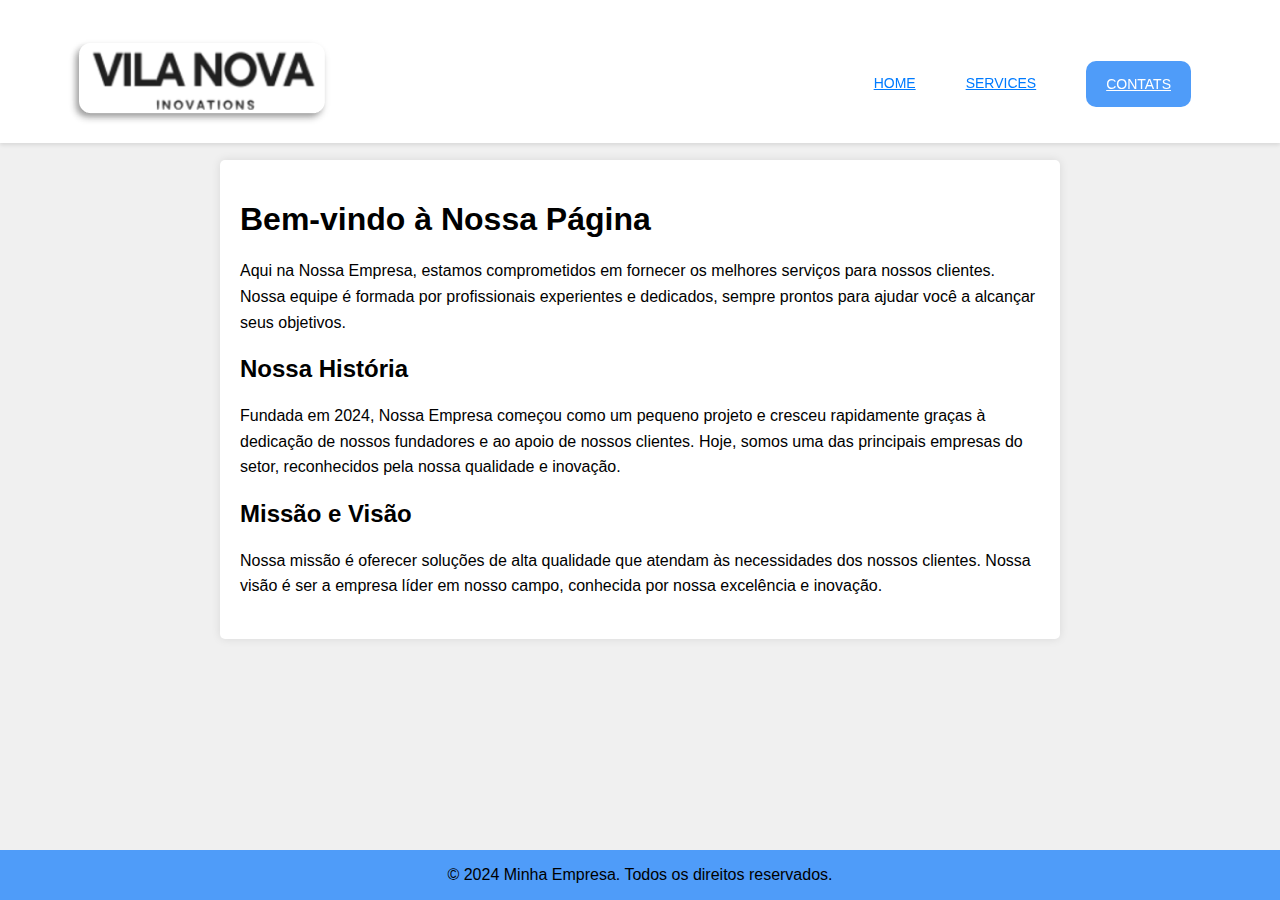
<file: projeto/about.html>
<!DOCTYPE html>
<html lang="pt-BR">
<head>
    <meta charset="UTF-8">
    <meta name="viewport" content="width=device-width, initial-scale=1.0">
    <title>Sobre nós</title>
    <style>
       

/*stup2*/

.Container.Logo {
    width: auto;
    height: 50px;
    max-width: 100%;
    margin-bottom: 15px;
    margin-top: 10px;
}



p{
    color: #000;
}
.Container{
    max-width:1400px; 
    margin: o auto;
    padding: 0 5%;
}



.btn{ 
    background-color: #4f9cf9;
    color: #fff;
    padding: 15px 20px;
    border-radius: 10px;
    display: inline-block;
    transition: 0.2s;
}

.btn.animate-btn{
    animation: animate-outline 1s ease-out infinite;
}

.btn:hover{
    background: color #3595db;

}

@keyframes animate-outline {
    from{
        outline: 0px solid #4f9bf98a;
    }
    to{
        outline: 15px solid #fff;
    }
    
}


header{
    background-position: center;
    background-size: cover;
    background-attachment: fixed;

}


nav{
    display: flex;
    align-items: center;
    justify-content: space-between;
    padding-top: 30px;
}
nav ul{
    display: flex;
    align-items: center;
}

nav ul a{
    font-style: normal;
    color:#007bff;
    margin: 0 25px;
    text-transform: uppercase;
    font-size: 14px;
    display: block;

}
nav ul a:not(.btn)::after{
    content: "";
    background-color: turquoise;
    height: 3px;
    width: 0%;
    display: block;
    margin: 0 auto;
    transition: 0.3s;
}
nav ul a:hover::after{
    width: 100%;
}

.banner{
    display: flex;
    justify-content: center;
}



.banner .banner-text h1{
        font-size: 80px;
        color:#fff;

}
.banner .banner-text p{
    font-size: 20px;
    color:white;
    font-weight: lighter;
    margin: 18px 0;
}
body {
            font-family: Arial, sans-serif;
            background-color: #f0f0f0;
            margin: 0;
            padding-top: 60px; /* Espaço para a barra superior fixa */
        }
        .navbar {
            background-color: #fff;
            color: #fff;
            position: fixed;
            top: -5px;
            width: 100%;
            padding: 10px 0;
            text-align: center;
            box-shadow: 0 2px 4px rgba(0, 0, 0, 0.1);
            z-index: 1000;
        }
        .content-container {
            margin-top: 10px;
            max-width: 800px;
            margin: 100px auto;
            padding: 20px;
            background-color: #fff;
            border-radius: 5px;
            box-shadow: 0 0 10px rgba(0, 0, 0, 0.1);
        }
        .content-container h1 {
            margin-bottom: 20px;
        }
        .content-container p {
            line-height: 1.6;
            margin-bottom: 20px;
        }
        .footer {
            background-color: #4f9cf9;
            color: #fff;
            text-align: center;
            color: #fff;
            position: fixed;
            width: 100%;
            bottom: 0;
        }
    </style>
</head>
<body>
        <div class="navbar">
            <header style="background-image: url('');">
    
                <div class="Container">
                    <nav>
                        <a href="index.html">
                          <img src="novacelso.png" alt="Logo">  
                        </a>
                        <ul class="ul">
                            <a href="index.html">Home</a>
                            <a href="services.html">services</a>
                            <a class="btn"
                            href="contats.html">contats</a>
                        </ul>
                    </nav>
            <section class="banner">
                <div class="banner-text">
                </div>
            
        </div>
       
    </div>
    <div class="content-container">
        <h1>Bem-vindo à Nossa Página</h1>
        <p>
            Aqui na Nossa Empresa, estamos comprometidos em fornecer os melhores serviços para nossos clientes. Nossa equipe é formada por profissionais experientes e dedicados, sempre prontos para ajudar você a alcançar seus objetivos.
        </p>
        <h2>Nossa História</h2>
        <p>
            Fundada em 2024, Nossa Empresa começou como um pequeno projeto e cresceu rapidamente graças à dedicação de nossos fundadores e ao apoio de nossos clientes. Hoje, somos uma das principais empresas do setor, reconhecidos pela nossa qualidade e inovação.
        </p>
        <h2>Missão e Visão</h2>
        <p>
            Nossa missão é oferecer soluções de alta qualidade que atendam às necessidades dos nossos clientes. Nossa visão é ser a empresa líder em nosso campo, conhecida por nossa excelência e inovação.
        </p>
    </div>
    <div class="footer">
        <p>© 2024 Minha Empresa. Todos os direitos reservados.</p>
    </div>
</body>
</html>
</file>
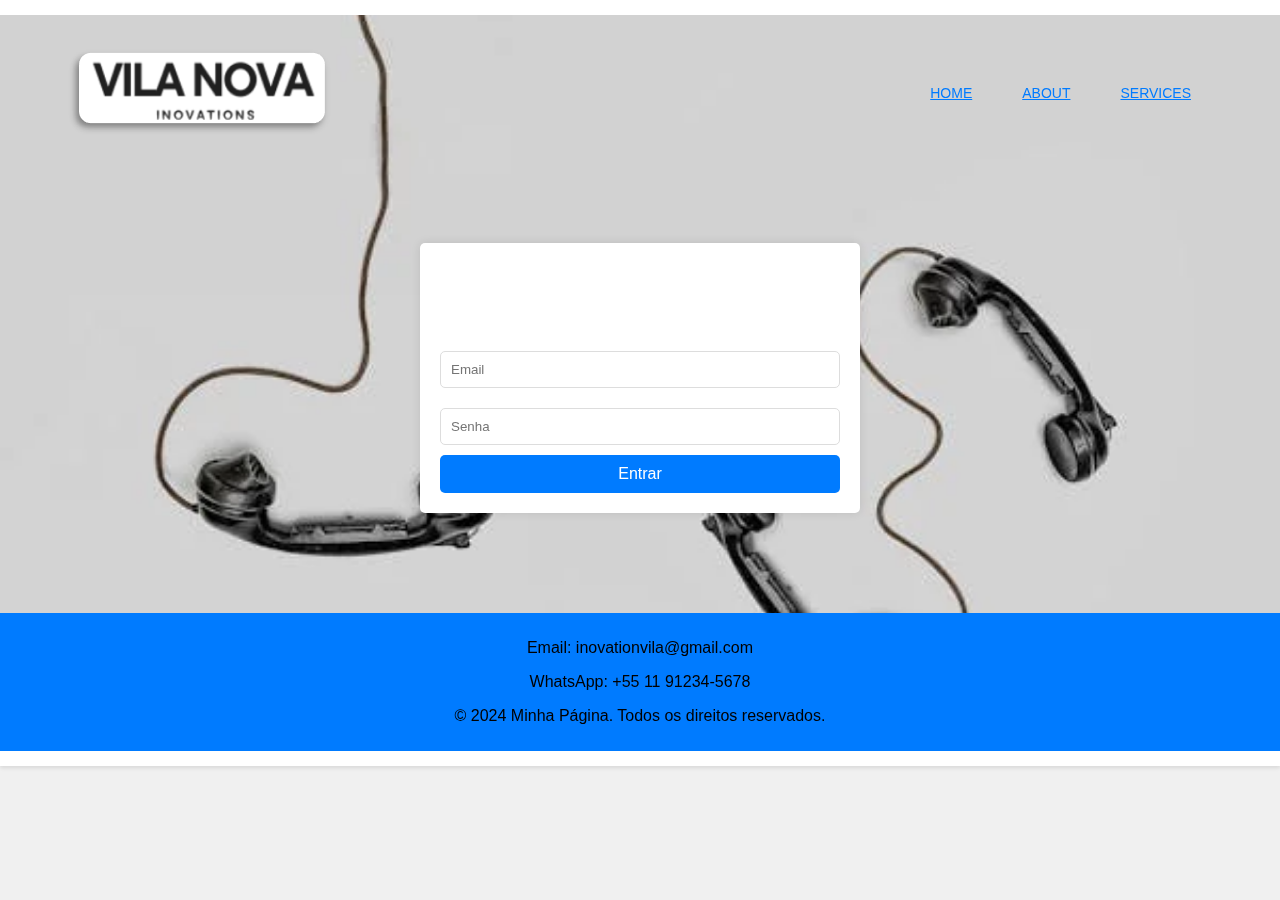
<file: projeto/contats.html>
<!DOCTYPE html>
<html lang="pt-BR">
<head>
    <meta charset="UTF-8">
    <meta name="viewport" content="width=device-width, initial-scale=1.0">
    <title>Página de Contato</title>
    <style>
       

/*stup2*/

.Container.Logo {
    width: auto;
    height: 50px;
    max-width: 100%;
}



p{
    color: #000;
}
.Container{
    max-width:1400px; 
    margin: o auto;
    padding: 0 5%;
}



.btn{ 
    background-color: #4f9cf9;
    color: #000;
    padding: 15px 20px;
    border-radius: 10px;
    display: inline-block;
    transition: 0.2s;
}

.btn.animate-btn{
    animation: animate-outline 1s ease-out infinite;
}

.btn:hover{
    background: color #3595db;

}

@keyframes animate-outline {
    from{
        outline: 0px solid #4f9bf98a;
    }
    to{
        outline: 15px solid #fff;
    }
    
}


header{
    background-position: center;
    background-size: cover;
    background-attachment: fixed;

}


nav{
    display: flex;
    align-items: center;
    justify-content: space-between;
    padding-top: 30px;
}
nav ul{
    display: flex;
    align-items: center;
}

nav ul a{
    font-style: normal;
    color:#007bff;
    margin: 0 25px;
    text-transform: uppercase;
    font-size: 14px;
    display: block;

}
nav ul a:not(.btn)::after{
    content: "";
    background-color: turquoise;
    height: 3px;
    width: 0%;
    display: block;
    margin: 0 auto;
    transition: 0.3s;
}
nav ul a:hover::after{
    width: 100%;
}

.banner{
    display: flex;
    justify-content: center;
}



.banner .banner-text h1{
        font-size: 80px;
        color:#fff;

}
.banner .banner-text p{
    font-size: 20px;
    color:white;
    font-weight: lighter;
    margin: 18px 0;
}

        body {
            font-family: Arial, sans-serif;
            background-color: #f0f0f0;
            margin: 0;
            padding-top: 60px; /* Espaço para a barra superior fixa */
        }
        .navbar {
            background-color: #fff;
            color: #fff;
            position: fixed;
            top: 0;
            width: 100%;
            padding: 15px 0;
            text-align: center;
            box-shadow: 0 2px 4px rgba(0, 0, 0, 0.1);
            z-index: 1000;
        }
        .login-container {
            background-color: #fff;
            padding: 20px;
            border-radius: 5px;
            box-shadow: 0 0 10px rgba(0, 0, 0, 0.1);
            width: 100%;
            max-width: 400px;
            margin: 100px auto; /* Centraliza verticalmente */
            text-align: center;
        }
        .login-container h1 {
            margin-bottom: 20px;
        }
        .login-container input[type="text"],
        .login-container input[type="email"],
        .login-container input[type="password"] {
            width: 100%;
            padding: 10px;
            margin: 10px 0;
            border: 1px solid #ddd;
            border-radius: 5px;
            box-sizing: border-box;
        }
        .login-container button {
            width: 100%;
            padding: 10px;
            background-color: #007bff;
            border: none;
            border-radius: 5px;
            color: #fff;
            font-size: 16px;
            cursor: pointer;
        }
        .login-container button:hover {
            background-color: #0056b3;
        }
        .footer {
            background-color:#007bff;
            color: #fff;
            text-align: center;
            padding: 10px 0;
        }
    </style>
</head>
<body>
    <div class="navbar">
        <header style="background-image: url('img/contacto.png');">

            <div class="Container">
                <nav>
                    <a href="index.html">
                      <img src="novacelso.png" alt="Logo">  
                    </a>
                    <ul class="ul">
                        <a href="index.html">Home</a>
                        <a href="about.html">about</a>
                        <a href="services.html">services</a>
                    </ul>
                </nav>
        <section class="banner">
            <div class="banner-text">
            </div>
        
    </div>
    <div class="login-container">
        <h1>Login</h1>
        <form action="/login" method="POST">
            <input type="email" name="email" placeholder="Email" required>
            <input type="password" name="password" placeholder="Senha" required>
            <button type="submit">Entrar</button>
        </form>
    </div>
    <div class="footer">
        <p>Email: inovationvila@gmail.com</p>
        <p>WhatsApp: +55 11 91234-5678</p>
        <p>© 2024 Minha Página. Todos os direitos reservados.</p>
    </div>
</body>
</html>
</file>
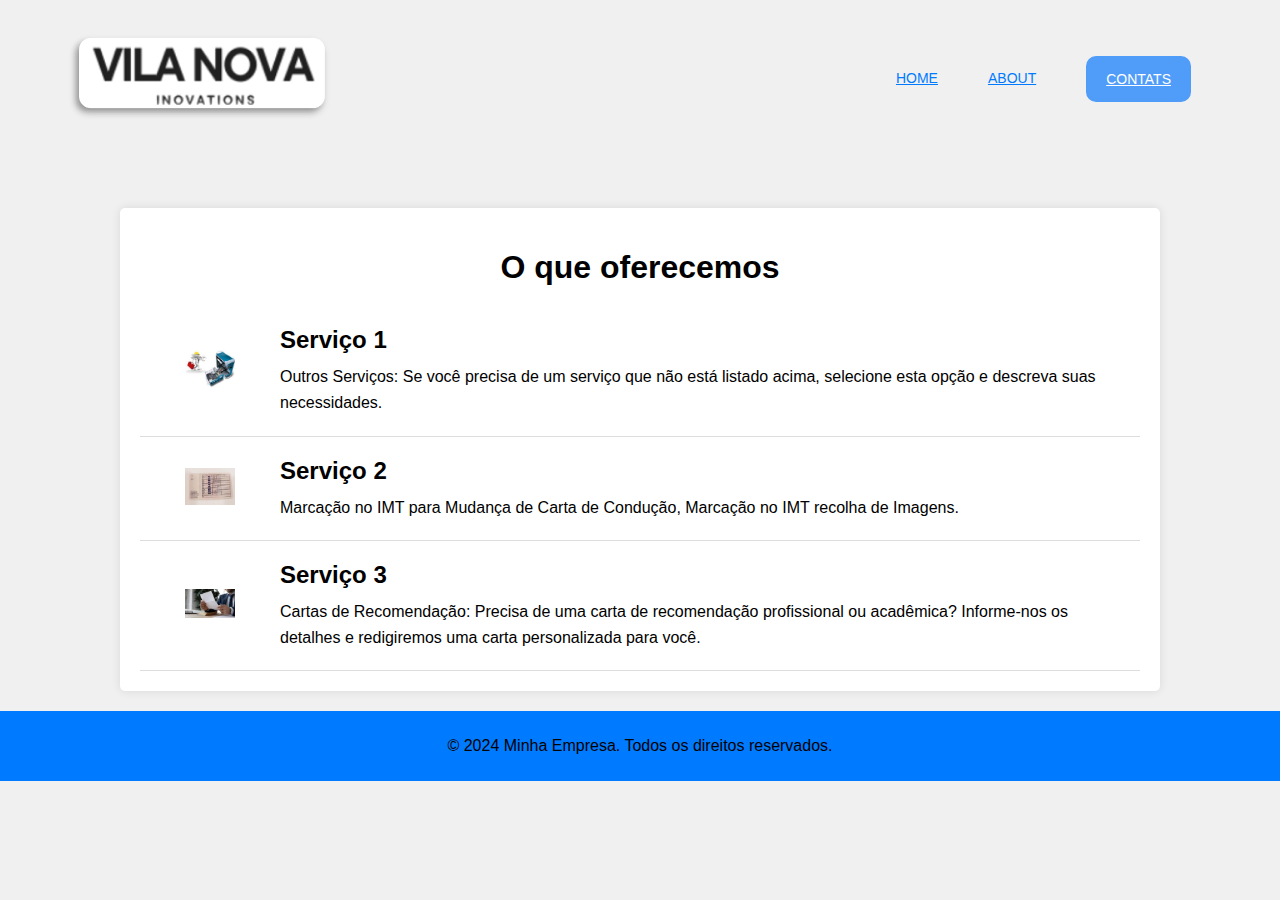
<file: projeto/services.html>
<!DOCTYPE html>
<html lang="pt-BR">
<head>
    <meta charset="UTF-8">
    <meta name="viewport" content="width=device-width, initial-scale=1.0">
    <title>Serviços</title>
    <style>
    .Container.Logo {
    width: auto;
    height: 50px;
    max-width: 100%;
    margin-bottom: 15px;
    margin-top: 10px;
}



p{
    color: #000;
}
.Container{
    max-width:1400px; 
    margin: o auto;
    padding: 0 5%;
}



.btn{ 
    background-color: #4f9cf9;
    color: #fff;
    padding: 15px 20px;
    border-radius: 10px;
    display: inline-block;
    transition: 0.2s;
}

.btn.animate-btn{
    animation: animate-outline 1s ease-out infinite;
}

.btn:hover{
    background: color #3595db;

}

@keyframes animate-outline {
    from{
        outline: 0px solid #4f9bf98a;
    }
    to{
        outline: 15px solid #fff;
    }
    
}


header{
    background-position: center;
    background-size: cover;
    background-attachment: fixed;

}


nav{
    display: flex;
    align-items: center;
    justify-content: space-between;
    padding-top: 30px;
}
nav ul{
    display: flex;
    align-items: center;
}

nav ul a{
    font-style: normal;
    color:#007bff;
    margin: 0 25px;
    text-transform: uppercase;
    font-size: 14px;
    display: block;

}
nav ul a:not(.btn)::after{
    content: "";
    background-color: turquoise;
    height: 3px;
    width: 0%;
    display: block;
    margin: 0 auto;
    transition: 0.3s;
}
nav ul a:hover::after{
    width: 100%;
}

.banner{
    display: flex;
    justify-content: center;
}



.banner .banner-text h1{
        font-size: 80px;
        color:#fff;

}
.banner .banner-text p{
    font-size: 20px;
    color:white;
    font-weight: lighter;
    margin: 18px 0;
}
        body {
            font-family: Arial, sans-serif;
            background-color: #f0f0f0;
            margin: 0;
           
        }
       
       
        .content-container {
            max-width: 1000px;
            margin: 80px auto 20px;
            padding: 20px;
            background-color: #fff;
            border-radius: 5px;
            box-shadow: 0 0 10px rgba(0, 0, 0, 0.1);
        }
        .content-container h1 {
            margin-bottom: 20px;
            text-align: center;
        }
        .service {
            display: flex;
            align-items: center;
            padding: 20px;
            border-bottom: 1px solid #ddd;
        }
        .service-icon {
            flex: 0 0 100px;
            text-align: center;
        }
        .service-icon img {
            max-width: 50px;
        }
        .service-content {
            flex: 1;
            padding-left: 20px;
        }
        .service-content h2 {
            margin: 0 0 10px;
        }
        .service-content p {
            margin: 0;
            line-height: 1.6;
        }
        .footer {
            background-color:#007bff;
            color: #fff;
            text-align: center;
            padding: 10px 0;
            margin-top: 20px;
        }
    </style>
</head>
<body>
   
        <header style="background-image: url('');">

            <div class="Container">
                <nav>
                    <a href="index.html">
                      <img src="novacelso.png" alt="Logo">  
                    </a>
                    <ul class="ul">
                        <a href="index.html">Home</a>
                        <a href="about.html">about</a>
                        <a class="btn"
                        href="contats.html">contats</a>
                    </ul>
                </nav>
        <section class="banner">
            <div class="banner-text">
            </div>
   
        
    </div>
    <div class="content-container">
        <h1>O que oferecemos</h1>
        
        <div class="service">
            <div class="service-icon">
                <img src="img/tech.png" alt="Serviço 1">
            </div>
            <div class="service-content">
                <h2>Serviço 1</h2>
                <p>
                    Outros Serviços: Se você precisa de um serviço que não está listado acima, selecione esta opção e descreva suas necessidades.
                </p>
            </div>
        </div>
        
        <div class="service">
            <div class="service-icon">
                <img src="img/imt.png" alt="Serviço 2">
            </div>
            <div class="service-content">
                <h2>Serviço 2</h2>
                <p>
                    Marcação no IMT para Mudança de Carta de Condução, Marcação no IMT recolha de Imagens.
                </p>
            </div>
        </div>
        
        <div class="service">
            <div class="service-icon">
                <img src="img/carta.png" alt="Serviço 3">
            </div>
            <div class="service-content">
                <h2>Serviço 3</h2>
                <p>
                    Cartas de Recomendação: Precisa de uma carta de recomendação profissional ou acadêmica? Informe-nos os detalhes e redigiremos uma carta personalizada para você.
                </p>
            </div>
        </div>

        <!-- Adicione mais seções de serviço conforme necessário -->
        
    </div>
    <div class="footer">
        <p>© 2024 Minha Empresa. Todos os direitos reservados.</p>
    </div>
</body>
</html>
</file>
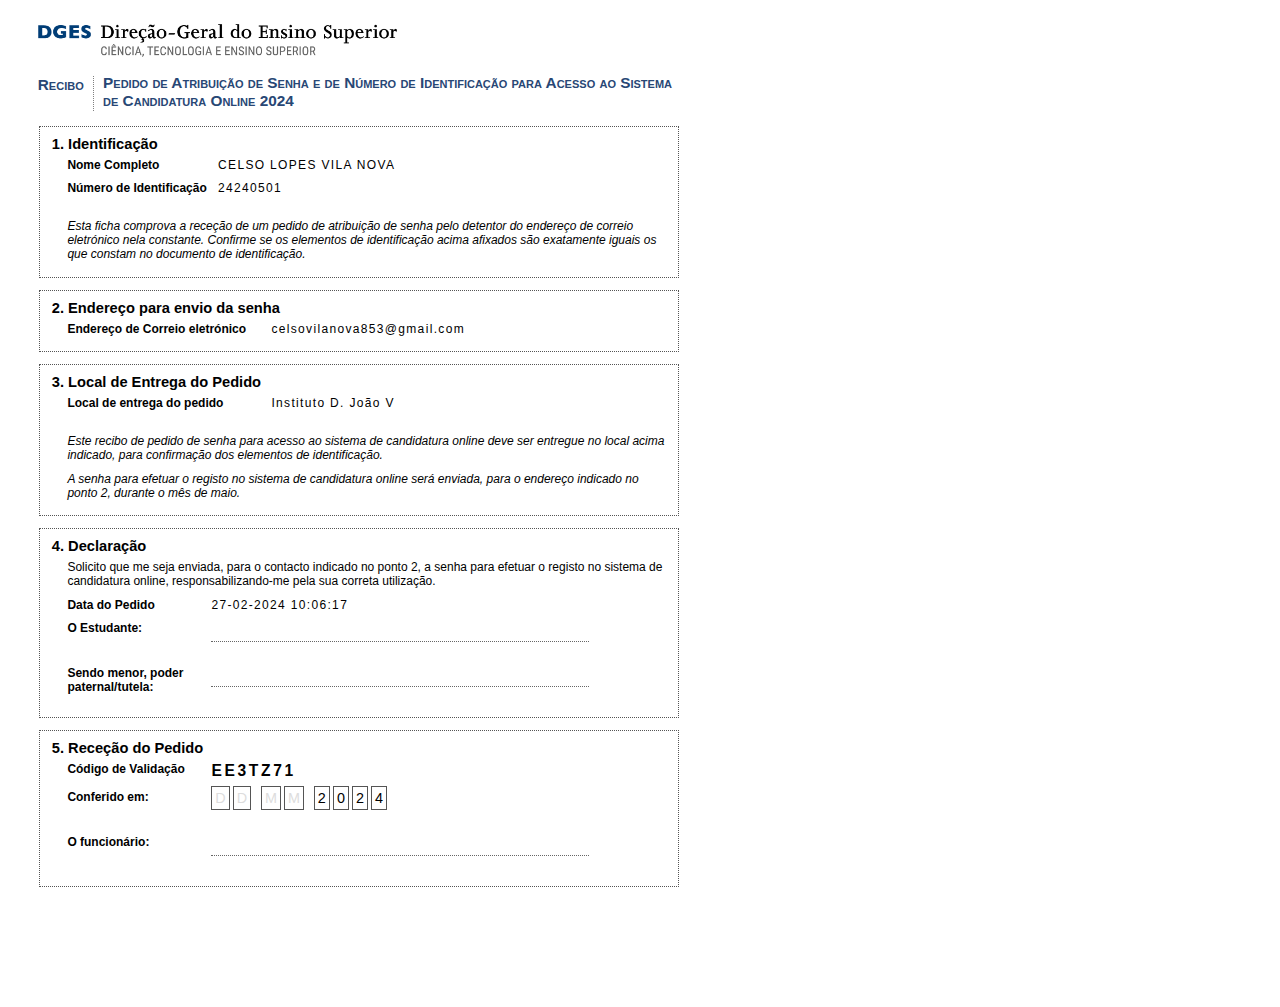
<file: projeto/img/Recibo do Pedido de Senha.html>
<!DOCTYPE html PUBLIC "-//W3C//DTD XHTML 1.0 Transitional//EN" "http://www.w3.org/TR/xhtml1/DTD/xhtml1-transitional.dtd">
<!-- saved from url=(0110)https://www.dges.gov.pt/online/SenhaAcesso/ReciboPedido.aspx?email=celsovilanova853%40gmail.com&code=919552848 -->
<html xmlns="http://www.w3.org/1999/xhtml"><head><meta http-equiv="Content-Type" content="text/html; charset=UTF-8"><title>
	Recibo do Pedido de Senha
</title><link href="./Recibo do Pedido de Senha_files/Recibo.css" rel="stylesheet" type="text/css"><link href="./Recibo do Pedido de Senha_files/recibo-t.css" type="text/css" rel="stylesheet"></head>
<body>
    <form method="post" action="https://www.dges.gov.pt/online/SenhaAcesso/ReciboPedido.aspx?email=celsovilanova853%40gmail.com&amp;code=919552848" id="formAccountRequestReceipt">
<div class="aspNetHidden">
<input type="hidden" name="__VIEWSTATE" id="__VIEWSTATE" value="DVdE9olhrCVFgmrmITo20hVJ39HbD4ijWrToo4o/cemArko/VTuxjXRZnNtU2eZ2qOQos2JbWxG218nE39+u23eMn+46KgzmFjvt1NZpCs1uIHof4gv2c+cvwXeUG2XtW2NDjbM5ADE6DH4PQAWtVEmaD2Zp5lsYZJ5mYqN7G5IVwgk2luA/uFcCH6zQpWHKoCf7imXy46bevkY+xivzmn9GnAbvjbBSZlmKemVkhpj6wsRtmiU0WTvGSEZByVojy5UEhCrwQTZJSTaC73ISBD8YUxW/YneT/i31dQJnUV6fonKLEGe/QNbK3EVpJzRHuwaTVSRkDBrZfP3Q5B0rRbpQgX6hv8UAzmMsKC7VKAgmqleiPgzttaWP45pk7IsAKYeyud7iDK95LxSHbko92HPYt6a5a+zslJwdvUHjJBlNzww2fl9typVVAEyhk+An4saTMH0l6bViNMJX9PM9yVJL4ImYLAS9+T97N2KO0jxyt39wmcjJlH77LT/ol5AkvicreMfMhvq3C3KUszL7xVKYl+claZKs7Xle4rVHyqXVVbGFTZ9pwloOFuvINYfXyMearZWOlOaBlwELSDodBrL3ZNUHIN+UhlCO87j+CEbNjtdgQuaK0royzv1ZGHjSMljysb+X8mBHx/+v/l2UjryHrtN9uvCkn90tRn3v3lNwvhs+tQ1SMvKKEbour1utDtXbqGGbRPoOiGep+PtNRf6JBvsRRhdUks0EI3G9guOqOpH7kqrVc29h3pf6wUK2LvvrqTl+gFlPGXKsi2fw2i1BAZdSYzlNunGwn4c94z8=">
</div>

<div class="aspNetHidden">

	<input type="hidden" name="__VIEWSTATEGENERATOR" id="__VIEWSTATEGENERATOR" value="B2D53F9D">
	<input type="hidden" name="__VIEWSTATEENCRYPTED" id="__VIEWSTATEENCRYPTED" value="">
</div>
    
    

    <div id="PanelReceipt" class="Receipt">
	
        <img id="Image1" src="./Recibo do Pedido de Senha_files/dges-logo.png" style="width:9.5cm;">
    
        <!-- h1 class="Title">Pedido de Atribuição de Senha para Acesso ao Sistema de Candidatura Online 2024</!-->
        <div class="Title">
			<div class="Header" style="height:2.3em">Recibo</div>
			<div class="Name">Pedido de Atribuição de Senha 
                e de Número de Identificação  
                para Acesso ao Sistema de Candidatura Online 2024</div>
		</div>


        <table cellspacing="0" id="FormStudentReceipt" style="width:100%;border-collapse:collapse;">
		<tbody><tr>
			<td colspan="2">
                
                
                
                <div id="FormStudentReceipt_PanelConfirmed">
				
                    <div class="Section">
                        <h2 class="SectionHeader">1. Identificação</h2>

                        <p>
                            <span id="FormStudentReceipt_LabelStudentName" class="Label">Nome Completo</span>&nbsp;
                            <span class="Data">CELSO LOPES VILA NOVA</span>
                        </p>

                        <p>
                            <span id="FormStudentReceipt_LabelStudentId" class="Label">Número de Identificação</span>&nbsp;
                            <span class="Data">24240501 </span>
                            
                        </p>            

                        <div class="Instructions">
                            <p>
                                Esta ficha comprova a receção de um pedido de atribuição de senha pelo detentor do endereço de correio
                                eletrónico nela constante. 
                                Confirme se os elementos de identificação acima afixados são exatamente iguais os que constam no 
                                documento de identificação.
                            </p>
                        </div>
                    </div>
                    
                    <div class="Section">
                        <h2 class="SectionHeader">2. Endereço para envio da senha</h2>
                        <p>
                            <span class="WideLabel">Endereço de Correio eletrónico&nbsp;</span>
                            <span class="Data">celsovilanova853@gmail.com</span>
                        </p>
                    </div>                                

                     <div class="Section">

                        <h2 class="SectionHeader">3. Local de Entrega do Pedido</h2>
                        <p>
                        <span class="WideLabel">Local de entrega do pedido&nbsp;</span>
                        <span class="Data">Instituto D. João V</span>
                        </p>

                        <div class="Instructions">
                            <p>
                                Este recibo de pedido de senha para acesso ao sistema de candidatura online deve ser entregue no
                                local acima indicado, para confirmação dos elementos de identificação. 
                            </p>

                            <p>
                                A senha para efetuar o registo no sistema de candidatura online será enviada, 
                                para o endereço indicado no ponto 2, 

                                durante o mês de maio.
                                
                                
								
								
                                
									
                                
                            </p>
                        </div>
                    </div>
                    
                    <div class="Section">
                        <h2 class="SectionHeader">4. Declaração</h2>
                        <p>
                            Solicito que me seja enviada, para o contacto indicado no ponto 2, a senha para 
                            efetuar o registo no sistema de candidatura online, responsabilizando-me pela sua correta utilização.
                        </p>
                        <p>
                            <span class="Label">Data do Pedido</span>
                            <span class="Data">27-02-2024 10:06:17</span>
                        </p>
                        <p>
                            <span class="Label">O Estudante:&nbsp;</span>
                            <span class="Signature">&nbsp;</span>
                        </p>
                        <p>
                            <span class="Label">Sendo menor, poder paternal/tutela:</span>
                            <span class="Signature">&nbsp;</span>
                        </p>
                    </div>
                    
                    <div class="Section">
                        <h2 class="SectionHeader">5. Receção do Pedido</h2>

                            <p>
                                <span class="Label">Código de Validação</span>
                                <span class="ConfirmationKey">EE3TZ71 </span>
                            </p>
                            
                            <p>
                                <span class="Label">Conferido em:</span>
                                <span class="Label">&nbsp;</span>
                                <span class="DateDigit">D</span>
                                <span class="DateDigit">D</span>&nbsp;&nbsp;
                                <span class="DateDigit">M</span>
                                <span class="DateDigit">M</span>&nbsp;&nbsp;
                                <span class="DateDigitPreFilled">2</span>
                                <span class="DateDigitPreFilled">0</span>
                                <span class="DateDigitPreFilled">2</span>
                                <span class="DateDigitPreFilled">4</span>
                            </p>
                            <br>
                            <p>
                                <span class="Label">O funcionário:</span>
                                <span class="Signature">&nbsp;</span>
                            </p>
                        
                    </div>
                
			</div>
                
            </td>
		</tr>
	</tbody></table>
        
</div>
    </form>


</body></html>
</file>
<file: projeto/img/Recibo do Pedido de Senha_files/Recibo.css>
﻿
</file>
<file: projeto/img/Recibo do Pedido de Senha_files/recibo-t.css>
body,h1,h2,h3{font-family:Calibri,Arial,Sans-Serif}body{font-size:9pt;width:17cm;height:25cm;background-color:#fff;margin:0 1cm 1cm 1cm}h1{margin:0;font-size:13pt;text-align:center}h2{border-top:solid 1px gray;font-size:10pt;margin:0 0 .3em 0;padding-top:.1em}h3{color:Red}table,table tr,table tr td{border-collapse:collapse}div{margin:0}img{margin:0;padding:0}.formReceipt{margin:1em}.formgrp{margin:0;padding:.8em 0 0 0;clear:both}.ReceiptPanel{clear:both}.logo{margin:-.5em 0 0 -.1em;padding-bottom:.5em}.Tag{font-style:italic;margin-right:2em}.fexgrp{border-top:dotted 1px gray;padding:.5em 0 .5em 1em;margin:.5em 0 0 1.3em}.fexpref{margin:-.4em 0 0 0;float:left;position:relative;top:0;left:0}.fexpref:after{clear:both}.fexpreflbl{float:left;font-size:18pt;color:Gray;font-weight:700;clear:none;position:relative;margin:-.3em 0 -.8em -.3em}.fexlbl{width:6em;vertical-align:top;text-align:right;text-transform:lowercase;color:Gray}.fextable{margin-left:7.3em;padding:1em 0 1em 1em;clear:both}.fexrow{height:1em}.fexrow span{margin:0;padding:0}.frm_line{clear:both;min-height:13pt;overflow:visible;vertical-align:middle;width:100%}.control-label_inp{float:left;margin-right:1em;vertical-align:bottom}.control-label{clear:left;color:#6a6a6a;float:left;font-size:90%;font-weight:700;margin-top:.11em;margin-right:.8em;text-align:right;text-transform:lowercase;width:12em}.fld_inp{float:left;height:100%;margin-right:.5em;padding-bottom:.2em}.doc{border:gray 1px dotted;margin-bottom:.3em;padding-top:.3em;clear:left}.docid{font-size:16pt;color:Gray;font-weight:700;clear:none;float:left;padding-left:.3em}.docfields{float:left}.clearfix:after,.frm_line:after{font-size:0;content:".";display:block;height:0;clear:both;visibility:hidden}.clearfix,.frm_line:after{display:inline-table}* html .clearfix{height:1px}* html .frm_line{height:1px}.clearfix,.frm_line{display:block}.Grid_PlainHeader{color:#6a6a6a;text-align:center;vertical-align:bottom;border-bottom:dotted 1px gray;text-transform:lowercase}.small{font-size:90%}.Grid_PlainHeader th{padding:.5em 0 0 0}.Grid_AlternatingRow,.Grid_Row{margin:0;padding:0;height:1em}.Grid_AlternatingRow td,.Grid_Row td{vertical-align:top}.CanceledApplication{color:#c30;font-size:12pt;display:inline;position:absolute;right:0;text-transform:lowercase}.Title:after{font-size:0;content:".";display:block;height:0;clear:both;visibility:hidden}* html .Title{height:1px}.Title{font-family:Arial;font-size:11.5pt;font-weight:700;font-variant:small-caps;color:#284775;vertical-align:middle;padding-top:.1em;margin-bottom:0;min-height:15pt;clear:both;overflow:visible;display:block}.Title .Header{float:left;clear:left;border-right:dotted 1px gray;padding-right:.6em;margin-right:.6em;margin-top:1.2pt}.Title .Name{padding-bottom:.2em;margin-right:0;padding-right:0}.Title .SubName{padding-bottom:.2em;margin-right:0;padding-right:0;font-size:small}.Receipt{margin-top:2em}.Title{margin-top:1em}.SectionHeader,h2{margin-top:.5em;border-top:none 0 #fff;border:none none #fff;font-size:11pt;font-weight:700}.Section{border:dotted 1px #555;padding:0 1em .5em 1em;margin-top:1em;margin-bottom:.1em;border-collapse:separate}.Section p{margin:.5em auto .8em 1.3em}.Instructions{margin-top:2em;margin-bottom:.5em;font-style:italic}.ConfirmationKey{font-size:130%;font-weight:700;letter-spacing:2pt}.Label{width:12em;display:block;float:left;clear:left;font-weight:700;text-align:left}.WideLabel{width:17em;display:block;float:left;clear:left;font-weight:700;text-align:left}.Data{letter-spacing:1pt;display:inline-block}.Signature{vertical-align:bottom;width:10cm;border-bottom:dotted 1px #666;padding-top:.5em;margin-bottom:2em;display:block;margin-left:12em;position:relative}.DateDigit{color:#ddd;border:solid 1px #555;padding:.2em .2em .2em .2em;font-size:larger}.DateDigitPreFilled{color:#000;border:solid 1px #555;padding:.2em .2em .2em .2em;font-size:larger}@media print{.Receipt{margin-top:0}headerLogos{display:none}body,h1,h2,h3{font-family:Calibri,Arial,Tahoma,Sans-Serif;font-size:7pt;margin:0;padding:0;background:#fff!important;width:100%;height:100%}}.fexgrp{page-break-inside:avoid}
/*# sourceMappingURL=recibo-t.css.map */
</file>
